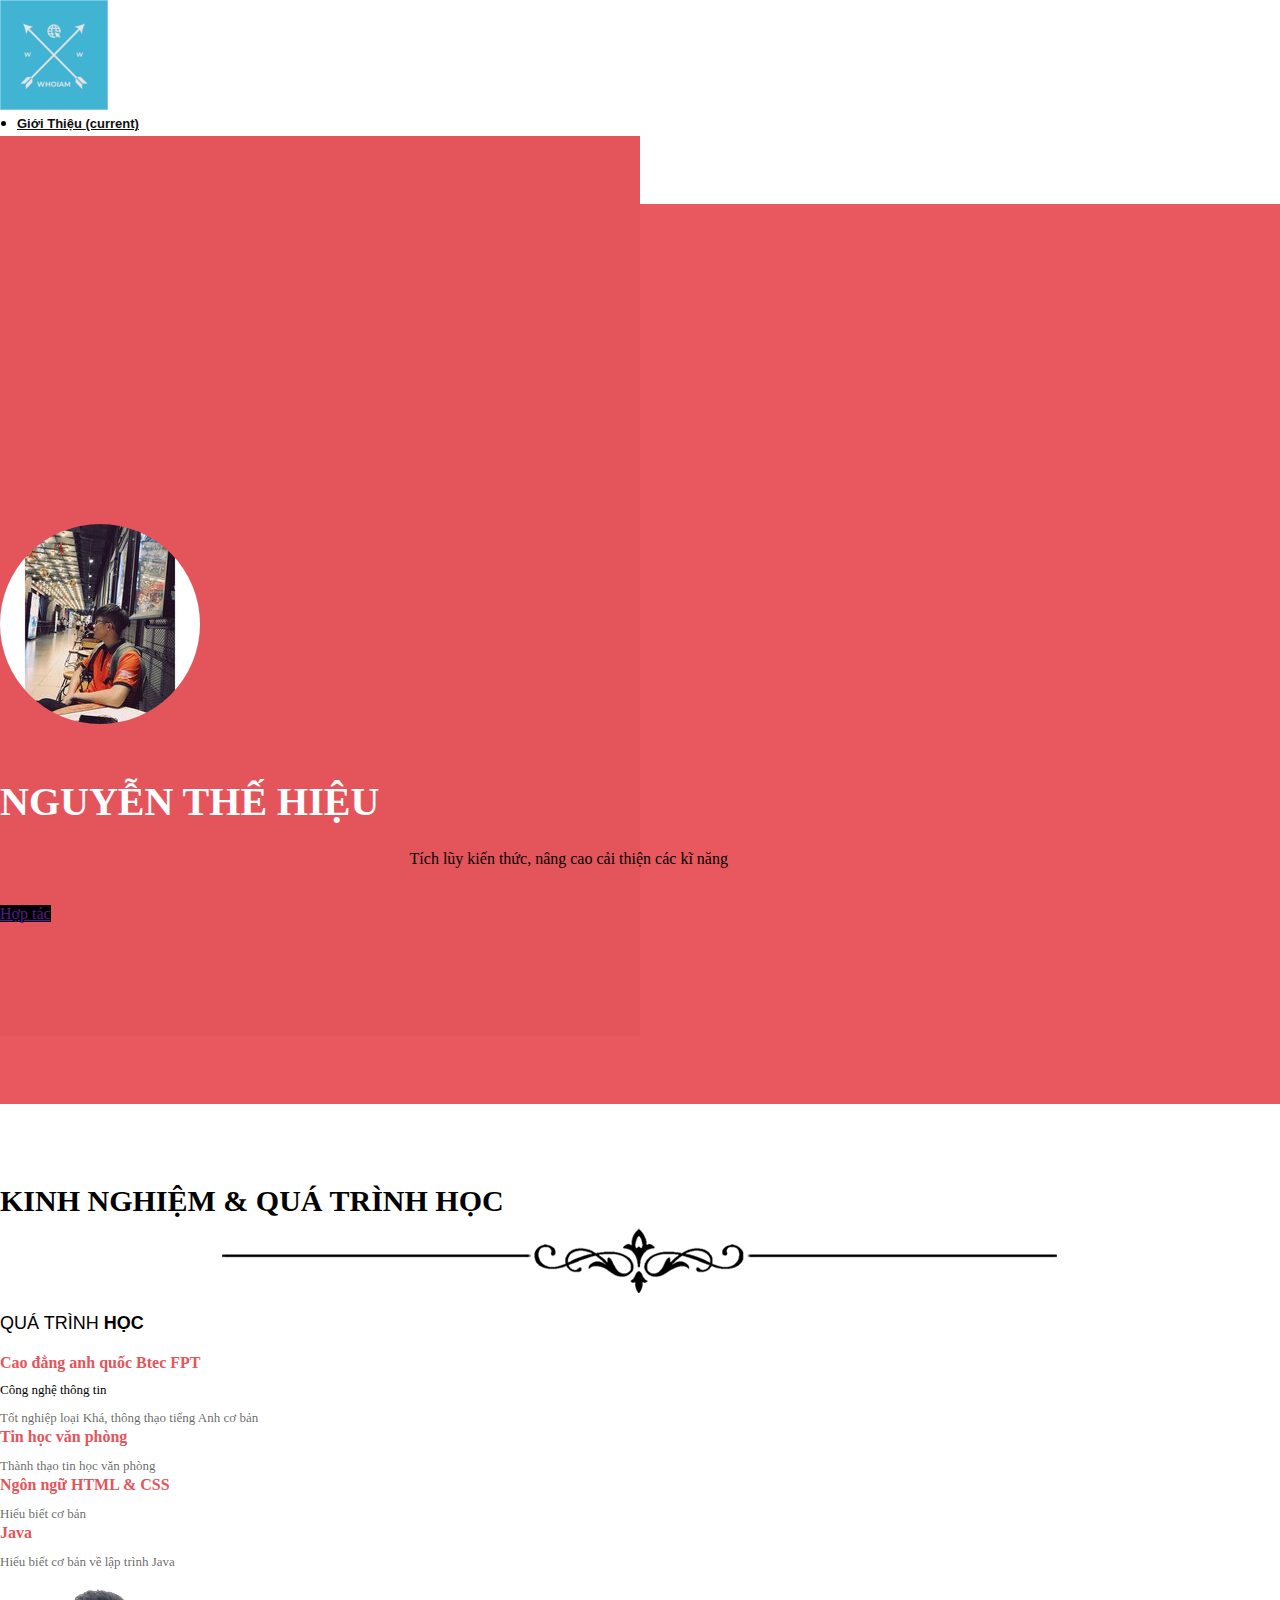
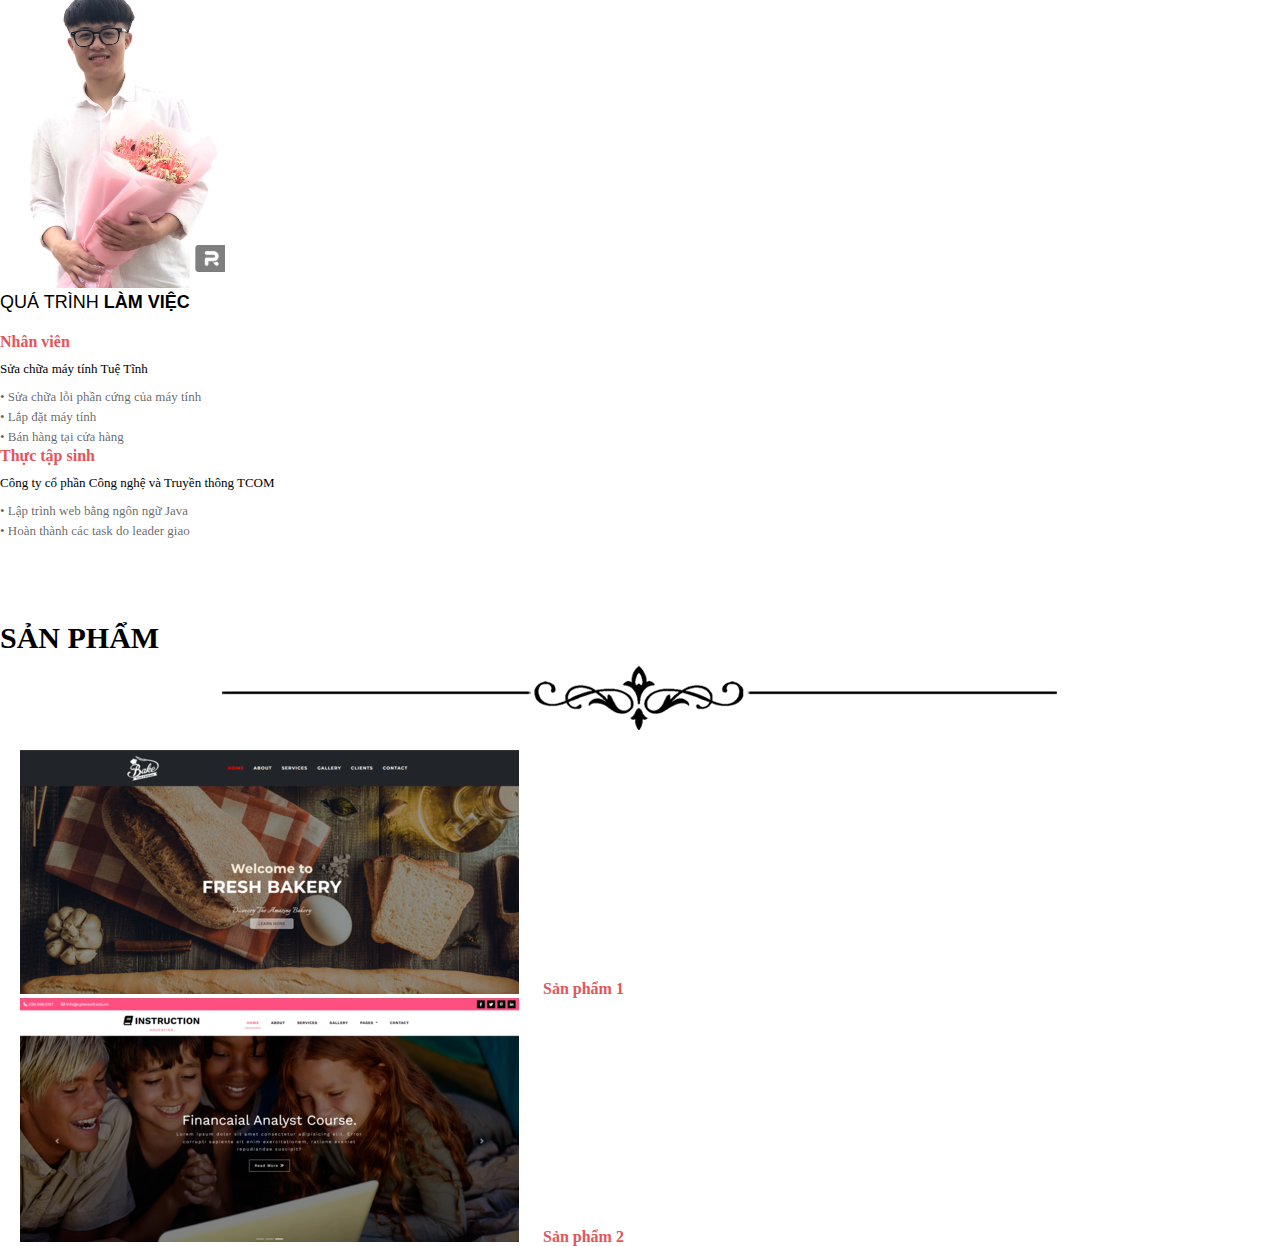
<file: index.html>
<!DOCTYPE html>
<html lang="en">
  <head>
    <meta charset="UTF-8" />
    <meta name="viewport" content="width=device-width, initial-scale=1.0" />
    <title>Nguyen The Hieu - Fontend Design</title>
    <!-- Bootstrap CSS -->
    <link
      rel="stylesheet"
      href="https://cdn.jsdelivr.net/npm/bootstrap@4.5.3/dist/css/bootstrap.min.css"
      integrity="sha384-TX8t27EcRE3e/ihU7zmQxVncDAy5uIKz4rEkgIXeMed4M0jlfIDPvg6uqKI2xXr2"
      crossorigin="anonymous"
    />
    <!-- FONT AWESOME -->
    <link
      rel="stylesheet"
      href="https://cdnjs.cloudflare.com/ajax/libs/font-awesome/6.4.0/css/all.min.css"
      integrity="sha512-iecdLmaskl7CVkqkXNQ/ZH/XLlvWZOJyj7Yy7tcenmpD1ypASozpmT/E0iPtmFIB46ZmdtAc9eNBvH0H/ZpiBw=="
      crossorigin="anonymous"
      referrerpolicy="no-referrer"
    />
    <link rel="stylesheet" href="./css/index.css" />
  </head>
  <body>
    <div class="menutop">
      <nav
        class="navbar navbar-expand-xl navbar-light bg-white navbar-fixded-top"
      >
        <div class="container">
          <a class="navbar-brand" href="#"
            ><img src="./img/pinterest_profile_image.png" alt="Logo-Healer"
          /></a>
          <ul class="nav navbar-nav float-xs-right" id="mainNav">
            <li class="nav-item active">
              <a class="nav-link" href="#"
                >Giới Thiệu <span class="sr-only">(current)</span></a
              >
            </li>
            <li class="nav-item">
              <a class="nav-link" href="#kn">Kinh nghiệm</a>
            </li>
            <li class="nav-item">
              <a class="nav-link" href="#sp">Sản phẩm</a>
            </li>
            <li class="nav-item">
              <a class="nav-link" href="#tt">Thông Tin Liên Hệ </a>
            </li>
            <li class="nav-item">
              <a class="nav-link" href="#cm">Comment</a>
            </li>
          </ul>
        </div>
      </nav>
    </div>
    <!-- hết menu -->
    <div class="khoitt1">
      <div class="container text-center">
        <div class="tt">
          <img src="./img/avata.jpg" alt="avata" />
          <h2>Nguyễn Thế Hiệu</h2>
          <p>Tích lũy kiến thức, nâng cao cải thiện các kĩ năng</p>
          <a href="" class="nuthire btn btn-primary">Hợp tác</a>
        </div>
        <div class="xuong"></div>
      </div>
    </div>
    <!-- hết khốitt -->
    <div class="edu" id="khoiedu">
      <div class="container">
        <div class="row">
          <div class="col-sm-12 tieudeto text-center" id="kn">
            <h1>Kinh nghiệm & Quá trình học</h1>
            <div class="line"></div>
          </div>
          <div class="col-sm-4 cot1_3 text-sm-right text-center">
            <h2 class="tieudecap2">Quá trình <span class="dam">học</span></h2>
            <div class="khoithongtin text-sm-right text-center">
              <h3 class="tieudecap3">Cao đẳng anh quốc Btec FPT</h3>
              <span class="motaqt">Công nghệ thông tin</span>
              <p>Tốt nghiệp loại Khá, thông thạo tiếng Anh cơ bản</p>
            </div>
            <div class="khoithongtin text-sm-right text-center">
              <h3 class="tieudecap3">Tin học văn phòng</h3>
              <p>Thành thạo tin học văn phòng</p>
            </div>
            <div class="khoithongtin text-sm-right text-center">
              <h3 class="tieudecap3">Ngôn ngữ HTML & CSS</h3>

              <p>Hiểu biết cơ bản</p>
            </div>
            <div class="khoithongtin text-sm-right text-center">
              <h3 class="tieudecap3">Java</h3>
              <p>Hiểu biết cơ bản về lập trình Java</p>
            </div>
          </div>
          <!--hết cot 4/1 -->
          <div class="col-sm-4 cot2_3 text-center">
            <img src="./img/avata3.jpg" alt="" class="img-fluid" />
          </div>
          <div class="col-sm-4 cot1_3 text-sm-left text-center">
            <h2 class="tieudecap2">
              Quá trình <span class="dam">làm việc</span>
            </h2>
            <div class="khoithongtin text-sm-left text-center">
              <h3 class="tieudecap3">Nhân viên</h3>
              <span class="motaqt">Sửa chữa máy tính Tuệ Tĩnh</span>
              <p>
                • Sửa chữa lỗi phần cứng của máy tính <br />
                • Lắp đặt máy tính <br />
                • Bán hàng tại cửa hàng
              </p>
            </div>
            <div class="khoithongtin text-sm-left text-center">
              <h3 class="tieudecap3">Thực tập sinh</h3>
              <span class="motaqt"
                >Công ty cổ phần Công nghệ và Truyền thông TCOM</span
              >
              <p>
                • Lập trình web bằng ngôn ngữ Java <br />
                • Hoàn thành các task do leader giao
              </p>
            </div>
          </div>
        </div>
      </div>
    </div>
    <!-- hết edu -->
    <div class="sanpham" id="sp">
      <div class="col-sm-12 tieudeto text-center">
        <h1>Sản Phẩm</h1>
        <div class="line"></div>
      </div>
      <div class="danhsachsp container text-center">
        <div class="row">
          <div class="col-sm-6">
            <img src="./img/h1.png" alt="" />
            <a href="">Sản phẩm 1</a>
          </div>
          <div class="col-sm-6">
            <img src="./img/h2.png" alt="" />
            <a href="">Sản phẩm 2</a>
          </div>
        </div>
      </div>
    </div>
    <!-- thư viện hỗ trợ -->
    <script
      src="https://code.jquery.com/jquery-3.5.1.slim.min.js"
      integrity="sha384-DfXdz2htPH0lsSSs5nCTpuj/zy4C+OGpamoFVy38MVBnE+IbbVYUew+OrCXaRkfj"
      crossorigin="anonymous"
    ></script>
    <script
      src="https://cdn.jsdelivr.net/npm/bootstrap@4.5.3/dist/js/bootstrap.bundle.min.js"
      integrity="sha384-ho+j7jyWK8fNQe+A12Hb8AhRq26LrZ/JpcUGGOn+Y7RsweNrtN/tE3MoK7ZeZDyx"
      crossorigin="anonymous"
    ></script>
    <script>
      // thẻ ul
      var mainNav = document.getElementById("mainNav");
      // các thẻ li
      var listNav = mainNav.getElementsByTagName("li");
      for (var i = 0; i < listNav.length; i++) {
        listNav[i].addEventListener("click", function () {
          // tìm thẻ đang được gắn class active
          var current = document.querySelector("#mainNav .active");
          // xóa class active của thẻ đang được gắn
          current.className = current.className.replace("active", "");
          // thêm class active vào cho thẻ li được link
          this.className += "active";
        });
      }
    </script>
  </body>
</html>
</file>
<file: css/index.css>
*{margin: 0; padding: 0;}

.khoitt1 {
    height: 100%;
    width: 100%;
    background: #e9585f;
}

.khoitt1:before {
    content: "";
    position: absolute;
    left: 0;
    top: 136px;
    width: 50%;
    height: 100%;
    background: #e4555b;
    z-index: 1;
}

body, html {
    width: 100%;
    height: 100%;
}

li.nav-item {
    margin: 0;
    padding: 0;
    margin: 0 17px;
}

a.nav-link {
    font-size: 13px;
    font-family: sans-serif;
    font-weight: bold;
    color: #101010;
}
.tt {
    z-index: 2;
    position: relative;
    padding-top: 25%;
}
.tt  img{
    border-radius: 50%;
    margin-bottom: 50px;
}
.tt h2{
     font-size: 40px;
     text-transform: uppercase;
     color: white;
     margin-bottom: 22px;
}
.tt p{
  font-size: 16px;
  line-height: 24px;
  width: 36%;
  margin: auto;
  margin-bottom: 34px;
}
a.nuthire.btn.btn-primary {
    width: 180px;
    background: black;
    border: none;
    border-radius: 0;
}
.tieudeto{
    margin-top: 80px;
    margin-bottom: 20px;
}
.tieudeto h1{
    display: inline;
    text-transform: uppercase;
    font-size: 30px;
}
.line{
    background-image: url(../img/1.png);
    background-repeat: no-repeat;
    background-position: center;
    display: block;
    height: 65px;
    margin-top: 10px;
}
.tieudecap2{
 font-weight: 300;
 font-family: 'Segoe UI', Tahoma, Geneva, Verdana, sans-serif;
 text-transform: uppercase;
 font-size: 18px;
 margin-bottom: 20px;
}
.dam{
     font-weight: bold;
     font-family: 'Segoe UI', Tahoma, Geneva, Verdana, sans-serif;
}
.khoithongtin .tieudecap3{
    font-size: 16px;
    color: #e4555b;
    margin-bottom: 10px;
}
.khoithongtin .motaqt{
    font-size: 13px;
    margin-bottom: 10px;
    display: block;
    font-weight: 500;
}
.khoithongtin p{
    font-size: 13px;
    line-height: 20px;
    color: rgba(16, 16, 16, 0.664);
}

img.img-fluid {
    width: 225px;
}
.danhsachsp img{
  padding: 0 20px;
}
.danhsachsp a {
  font-size: 16px;
  color: #e4555b;
  margin-bottom: 10px;
  text-decoration: none;
  font-weight: bold;
}
@media screen and (max-width:576px) {
    .khoitt1:before {
        content: "";
        position: absolute;
        left: 0;
        top: 195px;
        width: 50%;
        height: 100%;
        background: #e4555b;
        z-index: 1;
    }
    .tt  img{
        width: 200px;
       margin-top: -70px;
    }
    .tt h2{
         font-size: 40px;
         text-transform: uppercase;
         color: white;
         margin-bottom: 22px;
    }
    .tt p{
      font-size: 16px;
      line-height: 24px;
      width: 36%;
      margin: auto;
      margin-bottom: 34px;
    }
    a.nuthire.btn.btn-primary {
        width: 180px;
        background: black;
        border: none;
        border-radius: 0;
    }
    .tieudeto h1{
        font-size: 20px;
    }
    .tieudecap2{
        margin-top: 10px;
    }
    .danhsachsp img{
      width: 375px;
    }
}
</file>
